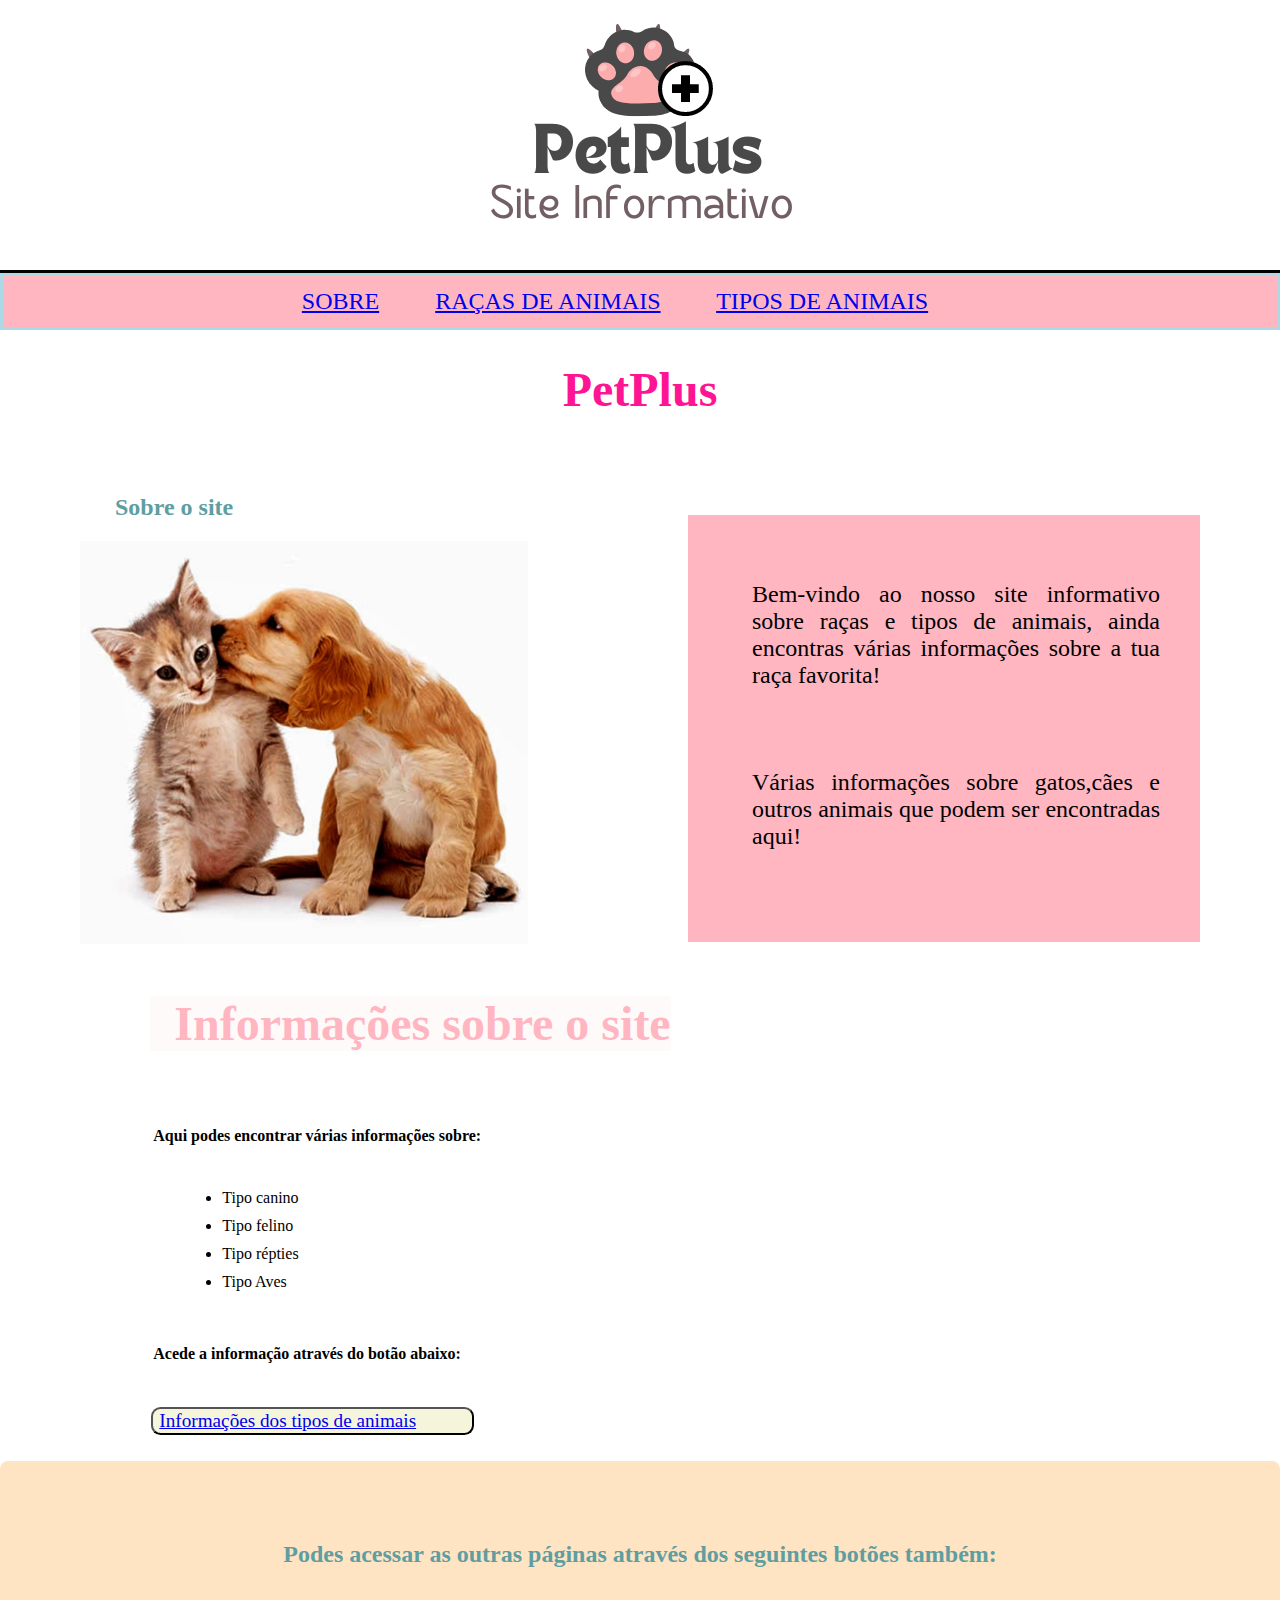
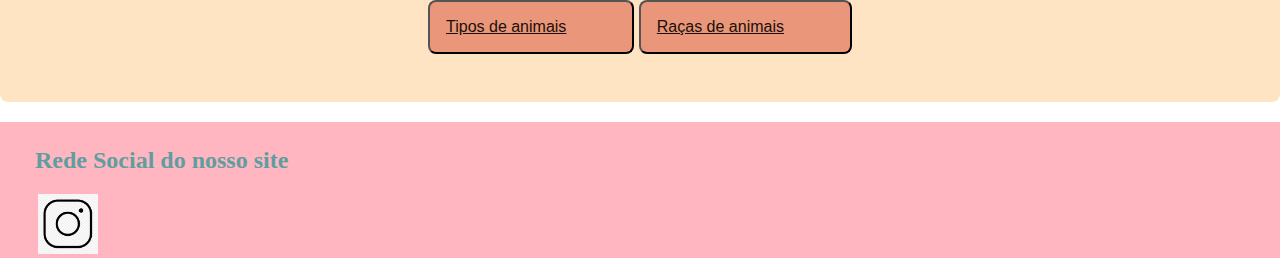
<file: index.html>
<!DOCTYPE html>
<html lang="en">
<head>
    <meta charset="UTF-8">
    <meta http-equiv="X-UA-Compatible" content="IE=edge">
    <meta name="viewport" content="width=device-width>, initial-scale=1.0">
    <link rel="stylesheet" href="estilo.css">
    <title>PetPlus</title>

</head>
<body>



    <header>
    
           

    </header>

   

    <nav>
        <a href="index.html">SOBRE</a>
        <a href="raças de animais.html">RAÇAS DE ANIMAIS</a>
        <a href="tiposdeaniamis.html">TIPOS DE ANIMAIS</a>
    </nav>

    <h1>PetPlus</h1>

<main id="Sobre">


<section id="Sobre">
        
        <h2>Sobre o site</h2>

        <div> <img src="cão-e-gato-juntos.jpg" alt="cão e gato"></div>
        

</section>
    
<aside>
        
    <p>Bem-vindo ao nosso site informativo sobre raças e tipos de animais, ainda encontras várias informações sobre a tua raça favorita!</p>
    <p>Várias informações sobre gatos,cães e outros animais que podem ser encontradas aqui!</p>    

</aside> 

    
</main>



    
    <section class="Acede">

        <main class="Acede">

        <div class="Acede">

        <h3>Informações sobre o site</h3>

        <p class="pa"><strong>Aqui podes encontrar várias informações sobre:</strong></p>

        <ul class="Lis">
            <li>Tipo canino</li>
            <li>Tipo felino</li>
            <li>Tipo répties</li>
            <li>Tipo Aves</li>
            
        </ul>

        <div class="acess">

        <p><strong>Acede a informação através do botão abaixo:</strong></p>

        <button class="acess"><a href="tiposdeaniamis.html">Informações dos tipos de animais</a></button>
        
        </div>
    
    </section>

    <section class="fundo">

    <main class="fundo">

    <div class="fundo">

    <h4>Podes acessar as outras páginas através dos seguintes botões também:</h4>

    
    <button class="fundo"><a href="tiposdeaniamis.html">Tipos de animais</a></button>
    <button class="fundo"><a href="raças de animais.html">Raças de animais</a></button>
    
</div>
</main>


    </section>



    <footer>

    <h2><strong>Rede Social do nosso site</strong></h2>

    
    
    <a class="insta" href="https://www.instagram.com/petplusinformativo/" ><img src="logoinstagram.png" alt="instagram" width="60px" margin-left="700px"></a>

    

    </footer>



</body>
</file>
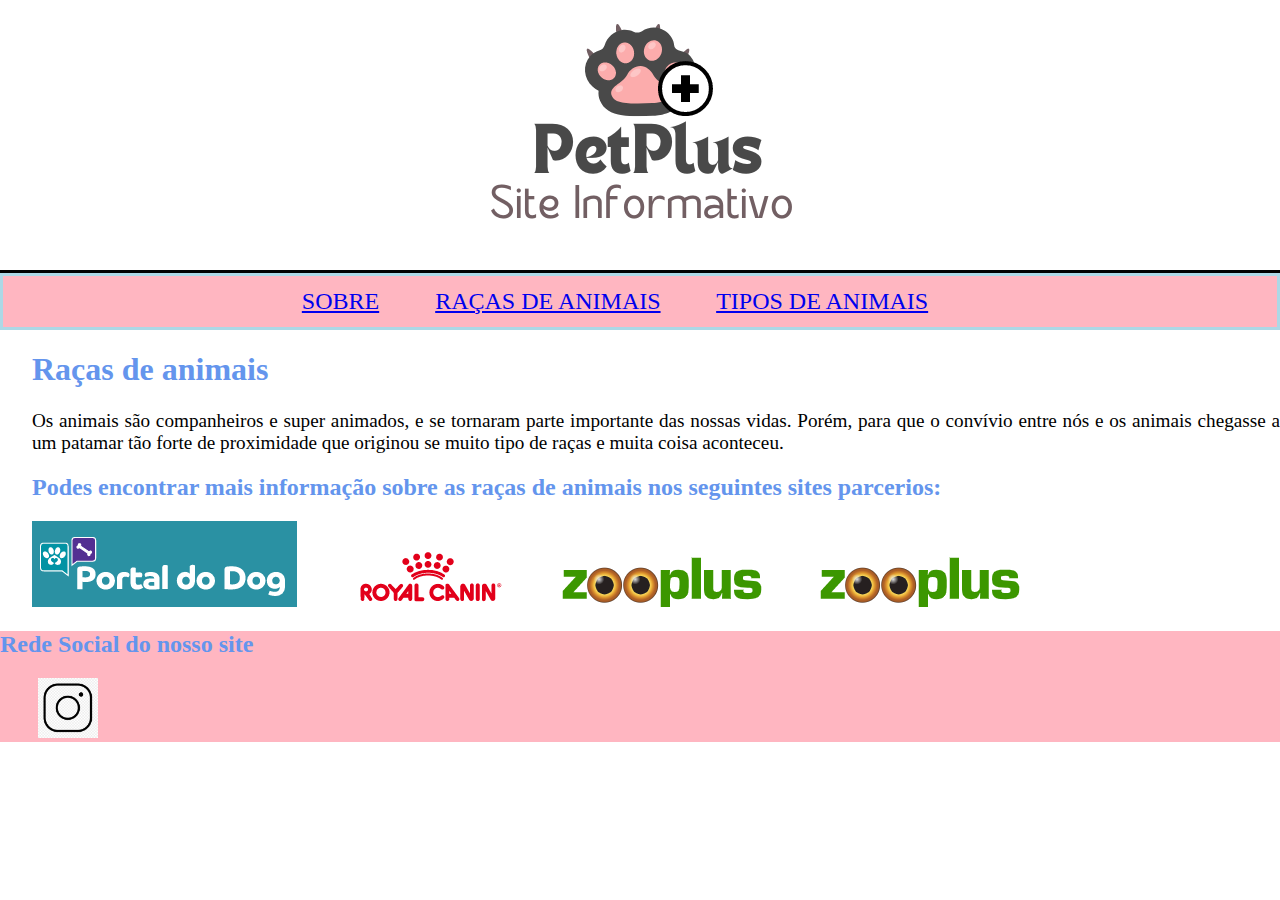
<file: raças de animais.html>
<!DOCTYPE html>
<html lang="en">
<head>
    <meta charset="UTF-8">
    <meta http-equiv="X-UA-Compatible" content="IE=edge">
    <meta name="viewport" content="width=device-width, initial-scale=1.0">
    <link rel="stylesheet" href="raçasdeanimais.css">
    <title>Raças de animais</title>
</head>
<body>

    <header>
    
           

    </header>

    <nav>
        <a href="index.html">SOBRE</a>
        <a href="raças de animais.html">RAÇAS DE ANIMAIS</a>
        <a href="tiposdeaniamis.html">TIPOS DE ANIMAIS</a>
    </nav>

<h1>Raças de animais</h1>

<section>

    <p> Os animais são companheiros e super animados, e se tornaram parte importante das nossas vidas. Porém, para que o convívio entre nós e os animais chegasse a um patamar tão forte de proximidade que originou se muito tipo de raças e muita coisa aconteceu.    </p>
    
</section>

<main class="Links">

<h2>Podes encontrar mais informação sobre as raças de animais nos seguintes sites parcerios:</h2>
    
    <a class="links" href="https://www.portaldodog.com.br/cachorros/racas-de-cachorros/"><img src="logoportaldog.png" alt="Portal Dog"></a>
    <a class="links" href="https://www.royalcanin.com/pt/cats/breeds/breed-library"><img src="royalcanin.png " alt="Royal Canin"></a>
    <a class="links" href="https://www.zooplus.pt/magazine/passaros/especies-de-aves"><img src="zooplus.png" alt="ZooPlus"></a>
    <a class="links" href="https://www.zooplus.pt/magazine/repteis/especies-repteis"><img src="zooplus.png" alt="ZooPlus"></a>

</main>


<footer>
    <h2><strong>Rede Social do nosso site</strong></h2>

    
    
    <a class="insta" href="https://www.instagram.com/petplusinformativo/" ><img src="logoinstagram.png" alt="instagram" width="60px" margin-left="700px"></a>


</footer>
</file>
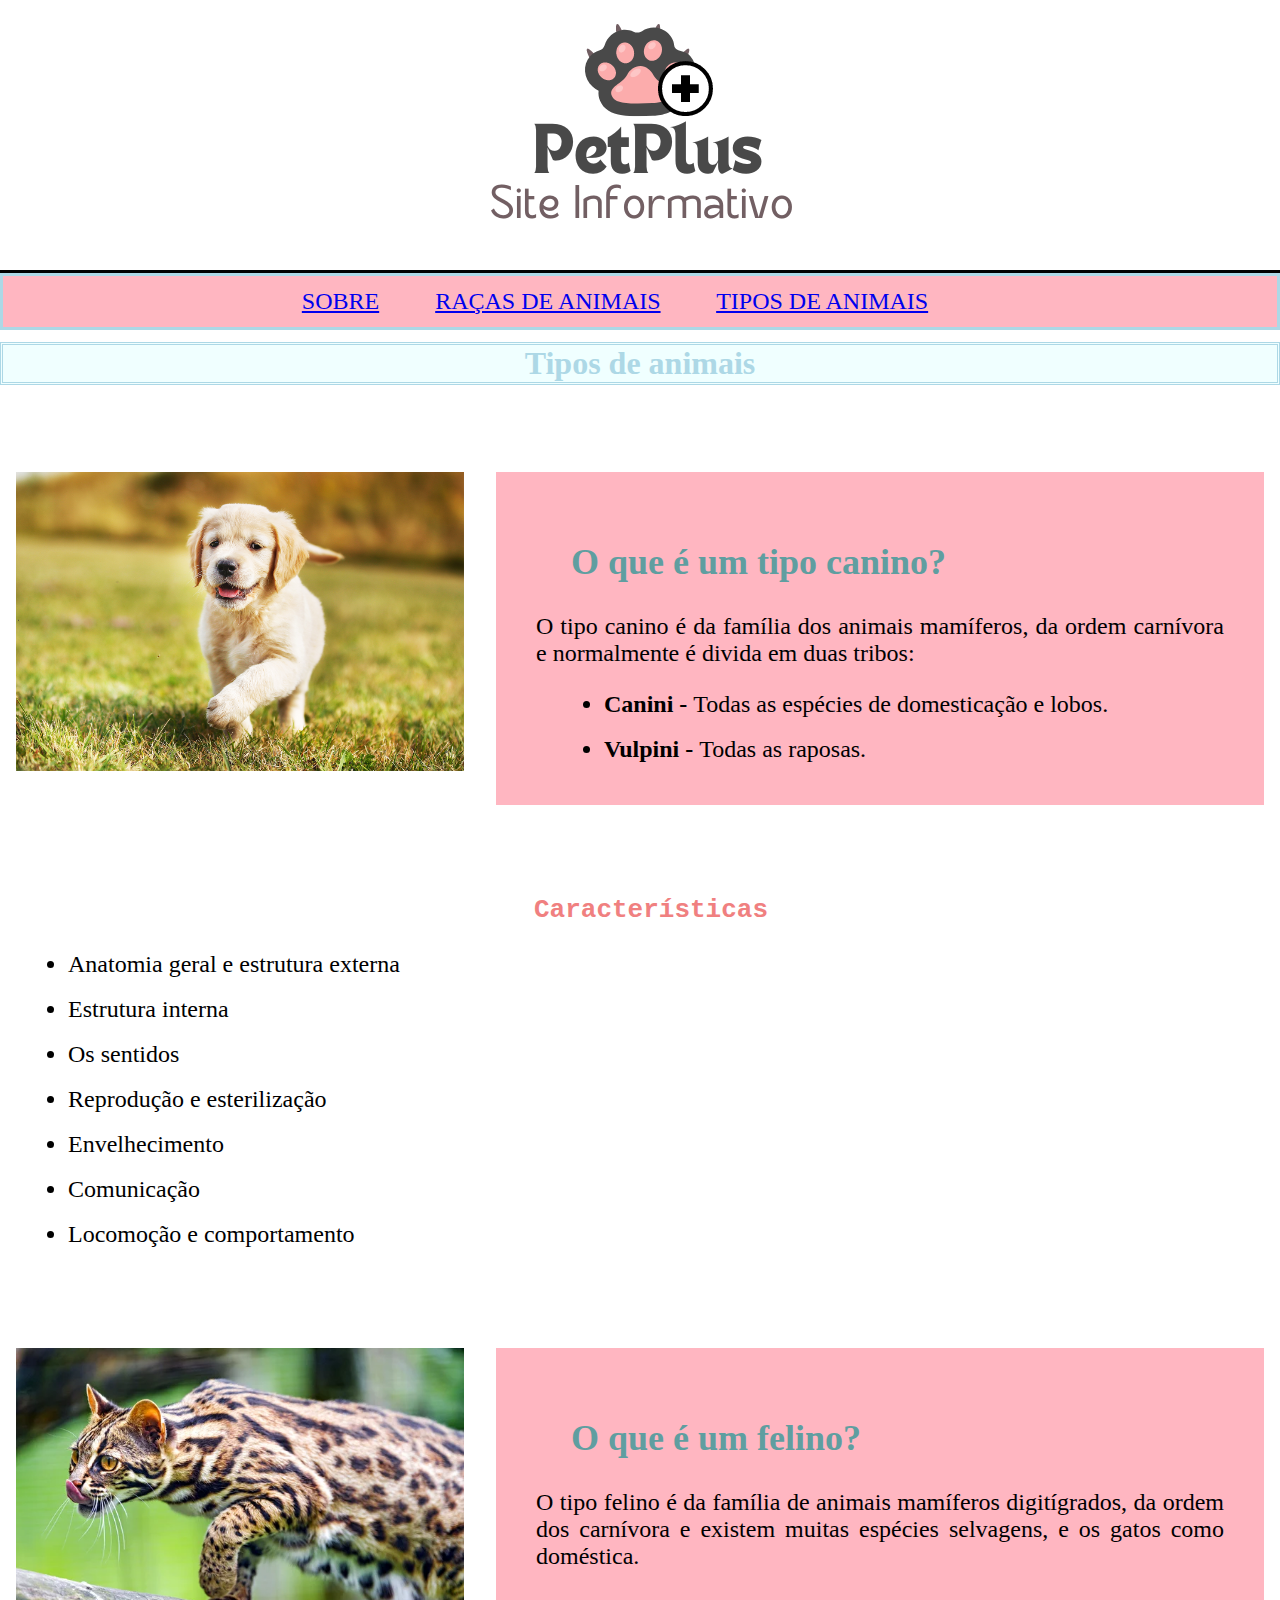
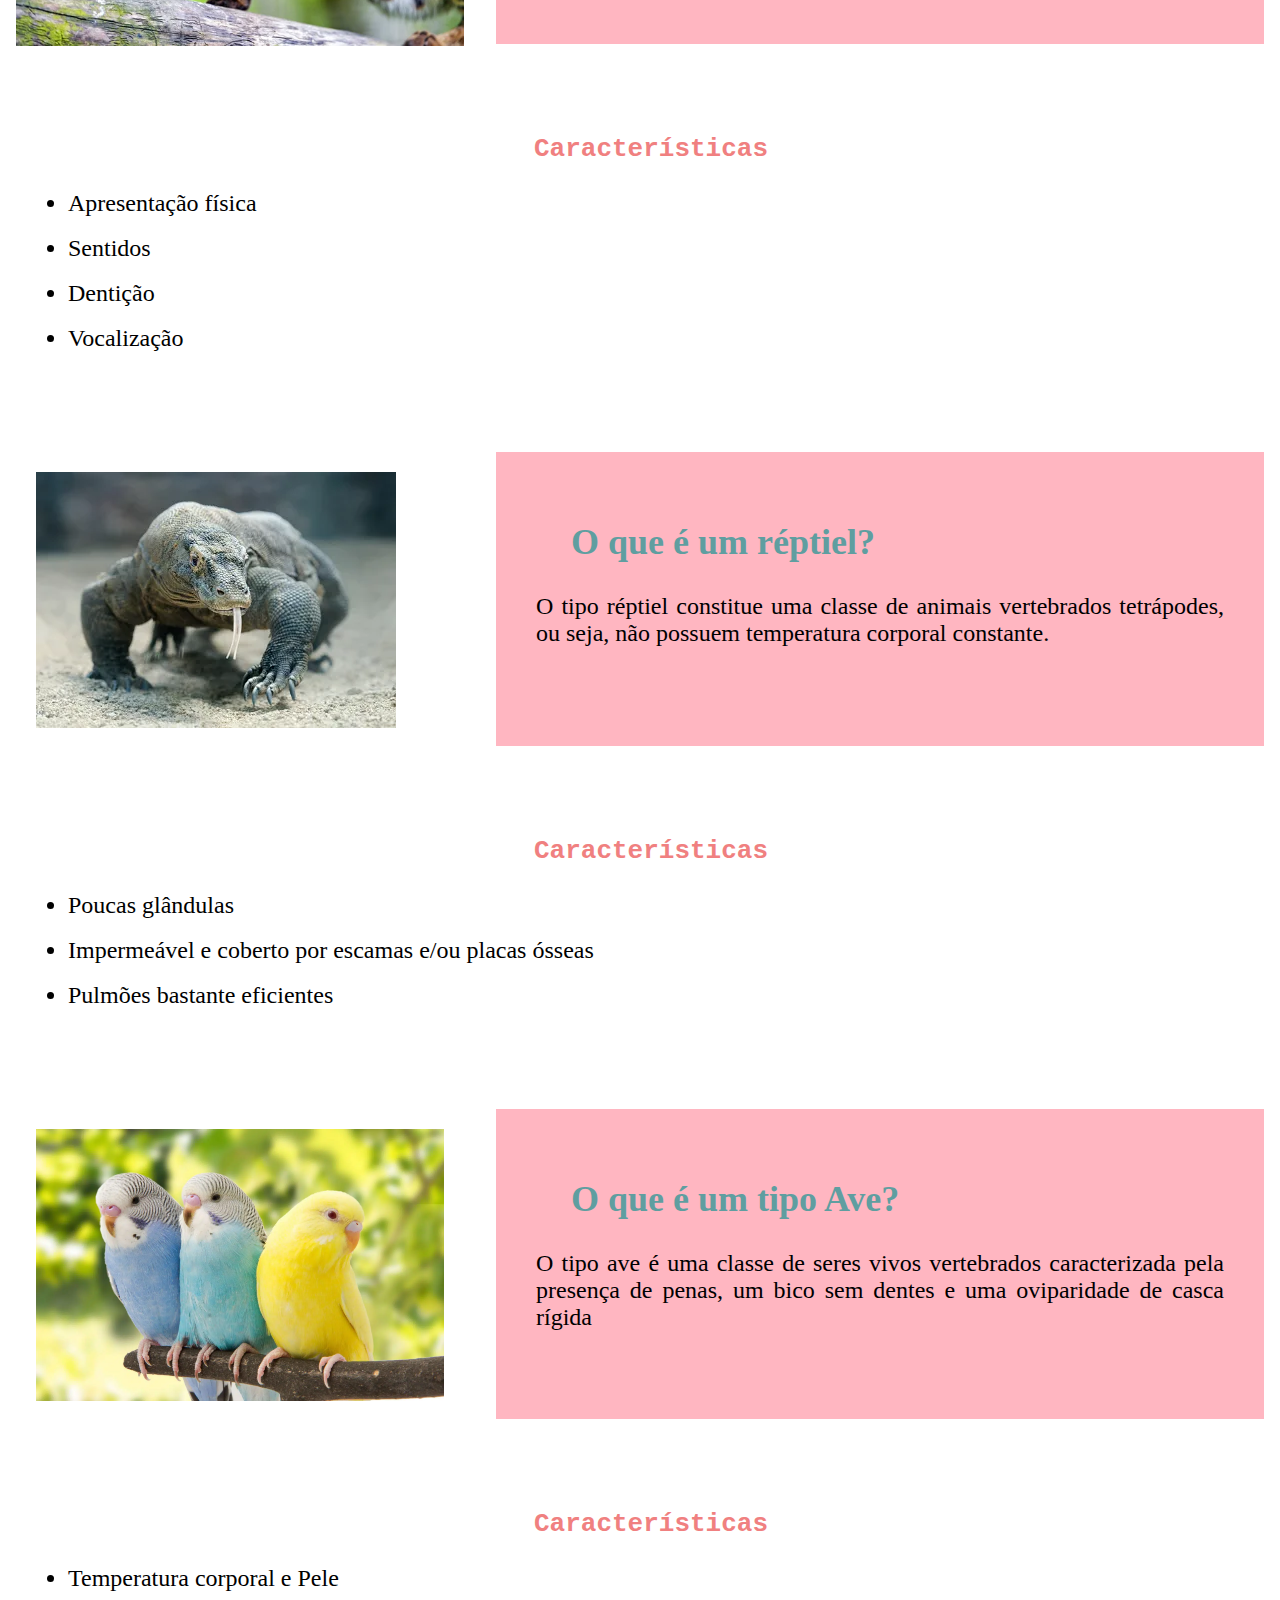
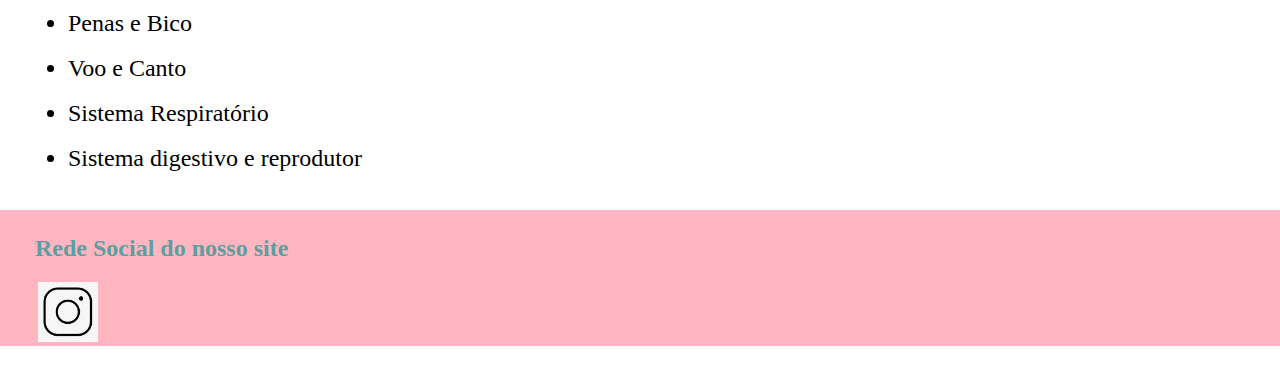
<file: tiposdeaniamis.html>
<!DOCTYPE html>
<html lang="en">
<head>
    <meta charset="UTF-8">
    <meta http-equiv="X-UA-Compatible" content="IE=edge">
    <meta name="viewport" content="width=device-width, initial-scale=1.0">
    <link rel="stylesheet" href="tiposdeanimais.css">
    <title>Tipos de animais</title>
</head>
<body>

    <header>
    
           

    </header>

    <nav>
        <a href="index.html">SOBRE</a>
        <a href="raças de animais.html">RAÇAS DE ANIMAIS</a>
        <a href="tiposdeaniamis.html">TIPOS DE ANIMAIS</a>
    </nav>


    <h1>Tipos de animais</h1>

    <main>

    <section id="Canino">

    <div> <img src="cao1.jpg" alt="Cão"> </div>
    
    </section>

    <aside>
    

    <h2>O que é um tipo canino?</h2>

    <p>O tipo canino é da família dos animais mamíferos, da ordem carnívora e normalmente é divida em duas tribos:</p>

    <ul>

        <li> <b> Canini - </b> Todas as espécies de domesticação e lobos.</li>
        <li> <b> Vulpini - </b> Todas as raposas.</li>

    </ul>

    </aside>

    </main>


    <h3>Características</h3>

    <ul>
        <li> Anatomia geral e estrutura externa</li>
        <li> Estrutura interna</li>
        <li> Os sentidos</li>
        <li> Reprodução e esterilização</li>
        <li> Envelhecimento</li>
        <li> Comunicação</li>
        <li> Locomoção e comportamento</li>

    </ul>

    <main>

    <section id="Felino">

    <div><img src="gato.png" alt="Gato"></div>

    </section>

    <aside>


    <h2>O que é um felino?</h2>

    <p>O tipo felino é da família de animais mamíferos digitígrados, da ordem dos carnívora e existem muitas espécies selvagens, e os gatos como doméstica.</p>

    </aside>

    </main>


    <h3>Características</h3>

    <ul>
        <li> Apresentação física </li>
        <li> Sentidos</li>
        <li> Dentição</li>
        <li> Vocalização</li>

    </ul>

    <main>

    <section id="Reptiel">

    <div> <img src="réptiel.png" alt="Réptiel"></div>

    </section>

    <aside>

        

    <h2>O que é um réptiel?</h2>
     
    <p>O tipo réptiel constitue uma classe de animais vertebrados tetrápodes, ou seja, não possuem temperatura corporal constante.</p>

    </aside>

    </main>

    <h3>Características</h3>
    
    <ul>
        <li> Poucas glândulas</li>
        <li> Impermeável e coberto por escamas e/ou placas ósseas</li>
        <li> Pulmões bastante eficientes </li>

    </ul>

    <main>

    <section id="Ave">

    <div><img src="aves.png" alt="Aves"></div>

    </section>
    

    <aside>

    <h2>O que é um tipo Ave?</h2>

    <p>O tipo ave é uma classe de seres vivos vertebrados caracterizada pela presença de penas, um bico sem dentes e uma oviparidade de casca rígida</p>

    </aside>

    </main>
   
   
    <h3>Características</h3>

    <ul>

        <li> Temperatura corporal e Pele</li>
        <li> Penas e Bico</li>
        <li> Voo e Canto</li>
        <li> Sistema Respiratório</li>
        <li> Sistema digestivo e reprodutor</li>


    </ul>

    


    <footer>

        <h2><strong>Rede Social do nosso site</strong></h2>

    
    
        <a class="insta" href="https://www.instagram.com/petplusinformativo/" ><img src="logoinstagram.png" alt="instagram" width="60px" margin-left="700px"></a>

        
    </footer>
    

</body>
</html>
</file>
<file: estilo.css>
body {margin-top: 0px;
      margin-right: 0px;
      margin-bottom: 0px;
      margin-left: 0px; 
      background-color: white ;

}
      


header {

      background-image: url(PetPlus.png);
      background-repeat: no-repeat;
      background-position: center;
      background-color: white;
      padding-left: 80px;
      padding-top: 10px;
      padding-bottom: 260px;
      border-bottom: black;
      border-radius: unset;
      border-bottom-style: solid;
      color:#1c0f07
      
  }


nav {

      border-radius: inherit;
      border-color: lightblue;
      border-style: solid;
      background-color: lightpink;
      font-size: x-large;
      font-family:'Times New Roman', Times, serif;
      text-align: center;
      padding-top: 12px;
      padding-bottom: 12px;
      text-decoration: none;
       
}

a {
       
      padding-right: 50px;

}

h1 {

      color: deeppink;
      font-size: xxx-large;
      font-family: Arial Black;
      font-stretch: extra-condensed;
      text-align: center;


}



main { 
      display: flex;
      justify-content: space-around;
      
  }
  
#sobre { 
              width: 60%;
              box-sizing: border-box;
              padding: 20px;
          }

 section#Sobre {
                width: 35%;
            }
  
  aside { 
        
            width: 40%; 
            box-sizing: border-box; 
            text-align: justify;
            font-size: x-large;
            background-color: lightpink;
            font-family: 'Times New Roman', Times, serif;
            padding-left: 40px;
            padding-right: 40px;
            margin-top: 66px;
            padding-top: 14px;
            margin-bottom: 6px;
              
}

  img { max-width: 100%;}


h3 {

    color: lightpink;
    text-align: left;
    font-size: xxx-large;
    font-family: 'Times New Roman', Times, serif;
    margin-left: 21px;
    background-color: snow;
    margin-right: 480px;
    padding-left: 0px;
    padding-left: 24px;
}


.acede {

      text-align: left;
      font-family: Arial, Helvetica, sans-serif;
      margin-top: 92px;
      margin-bottom: 92px;
      background-color: white;
      border-style: solid;
      padding-bottom: 21px;

}

p {

      padding-top: 28px;
      padding-bottom: 28px;
      padding-left: 24px;

}

ul {
      margin-left: 53px;
}

li {
      padding-bottom: 10px;
}

.Lis li {color: black}


.pa p {color:black;
      font-family: Verdana, Geneva, Tahoma, sans-serif;
      }



h2 {

      padding-top: 25px;
      padding-left: 35px;
      color:cadetblue;
}

footer {

      background-color: lightpink;
     
}

.insta {

      margin-left: 38px;
    margin-bottom: 0px;
    padding-bottom: 23px
    
}

h4 {color:cadetblue;
      font-size: x-large;
      font-family: 'Times New Roman', Times, serif;}

.fundo {
      font-size: 1em ;
      color: black;
      padding: 1em;
      border-radius: 0.5em;
      background-color:bisque;
      font-family: Verdana, Geneva, Tahoma, sans-serif;
      text-align: center;
}

.fundo button {
      background-color:darksalmon
}

.fundo a {
      color: #1c0f07;
      transition: 1s;
}

.fundo a:hover {
      color: white;
      text-shadow:  0 0 0px white;
      
}

.acess button {font-family: 'Times New Roman', Times, serif;
               font-size: larger;
               background-color: beige;
               border-radius:0.5em;
               text-align: center;
               margin-bottom: 26px;
               margin-left: 22px;}



@media screen and (max-width: 780px) {

      section, aside, div,header, footer,nav {

      width: 100%;}

}
</file>
<file: raçasdeanimais.css>
body {margin-top: 0px;
    margin-right: 0px;
    margin-bottom: 0px;
    margin-left: 0px; 
    background-color: white ; 

}



header {

    background-image: url(PetPlus.png);
    background-repeat: no-repeat;
    background-position: center;
    background-color: white;
    padding-left: 80px;
    padding-top: 10px;
    padding-bottom: 260px;
    border-bottom: black;
    border-radius: unset;
    border-bottom-style: solid;
    color:#1c0f07
    
}

nav {

    border-radius: inherit;
    border-color: lightblue;
    border-style: solid;
    background-color: lightpink;
    font-size: x-large;
    font-family:'Times New Roman', Times, serif;
    text-align: center;
    padding-top: 12px;
    padding-bottom: 12px;
     
}

a {
       
  padding-right: 50px;

}

h1 {padding-left: 32px;
    color:cornflowerblue}

h2 {color:cornflowerblue}

p {padding-left: 32px;
  font-size: larger;
  text-align: justify;}

main {padding-left: 32px;}

footer {

    background-color: lightpink;
   
  }

.insta {

    margin-left: 38px;
  margin-bottom: 0px;
  padding-bottom: 23px
  
}



@media screen and (max-width: 780px) {

  section, aside, div,header, footer,nav {

  width: 100%;}

}
</file>
<file: tiposdeanimais.css>
body {margin-top: 0px;
  margin-right: 0px;
  margin-bottom: 0px;
  margin-left: 0px; 
  background-color: white ; 

}

@media(max-width: 800px) {body { width: 750px ;}}

header {

  background-image: url(PetPlus.png);
  background-repeat: no-repeat;
  background-position: center;
  background-color: white;
  padding-left: 80px;
  padding-top: 10px;
  padding-bottom: 260px;
  border-bottom: black;
  border-radius: unset;
  border-bottom-style: solid;
  color:#1c0f07
  
}

nav {

  border-radius: inherit;
  border-color: lightblue;
  border-style: solid;
  background-color: lightpink;
  font-size: x-large;
  font-family:'Times New Roman', Times, serif;
  text-align: center;
  padding-top: 12px;
  padding-bottom: 12px;
   
}

a {
       
  padding-right: 50px;

}

h1 {
  
    text-align: center;
    color: lightblue;
    background-color: azure;
    border-style: double;
    padding-top: 0px;
    margin-top: 12px;

}


main  { 
  display: flex;
  justify-content: space-around;
  margin-bottom: 84px;
  
}


      section#Canino {
          width: 35%;
          margin-top: 66px; }
          
      

      #canino { 
        width: 40%;
        box-sizing: border-box;
        padding: 20px;}



      section#Felino {
  
        width: 35%;
        margin-top: 66px; }
        
        
        #felino { 
          width: 60%;
          box-sizing: border-box;
          padding: 20px;}

          section#Reptiel {
  
            width: 35%;
            margin-top: 66px; }
            
            
            #Reptiel { 
              width: 60%;
              box-sizing: border-box;
              padding: 20px;}

              section#Ave {
  
                width: 35%;
                margin-top: 66px; }
                
                
                #Ave { 
                  width: 60%;
                  box-sizing: border-box;
                  padding: 20px;}    
    


aside { 
        
  width: 60%; 
  box-sizing: border-box; 
  text-align: justify;
  font-size: x-large;
  background-color: lightpink;
  font-family: 'Times New Roman', Times, serif;
  padding-left: 40px;
  padding-right: 40px;
  margin-top: 66px;
  padding-top: 14px;
  margin-bottom: 6px;
    
}

img { max-width: 100%;}

h3 {
  margin-left: 22px;
  color: lightcoral;
  font-weight: bold;
  text-align: center;
  font-size:xx-large;
  font-family: monospace;

}

li {
font-size: x-large;
padding-bottom: 18px;
margin-left: 28px;}



footer {

  background-color: lightpink;
 
}

h2 {

  padding-top: 25px;
  padding-left: 35px;
  color:cadetblue;
}

.insta {

  margin-left: 38px;
margin-bottom: 0px;
padding-bottom: 23px

}


@media screen and (max-width: 780px) {

  section, aside, div,header, footer,nav {

  width: 100%;}

}
</file>
